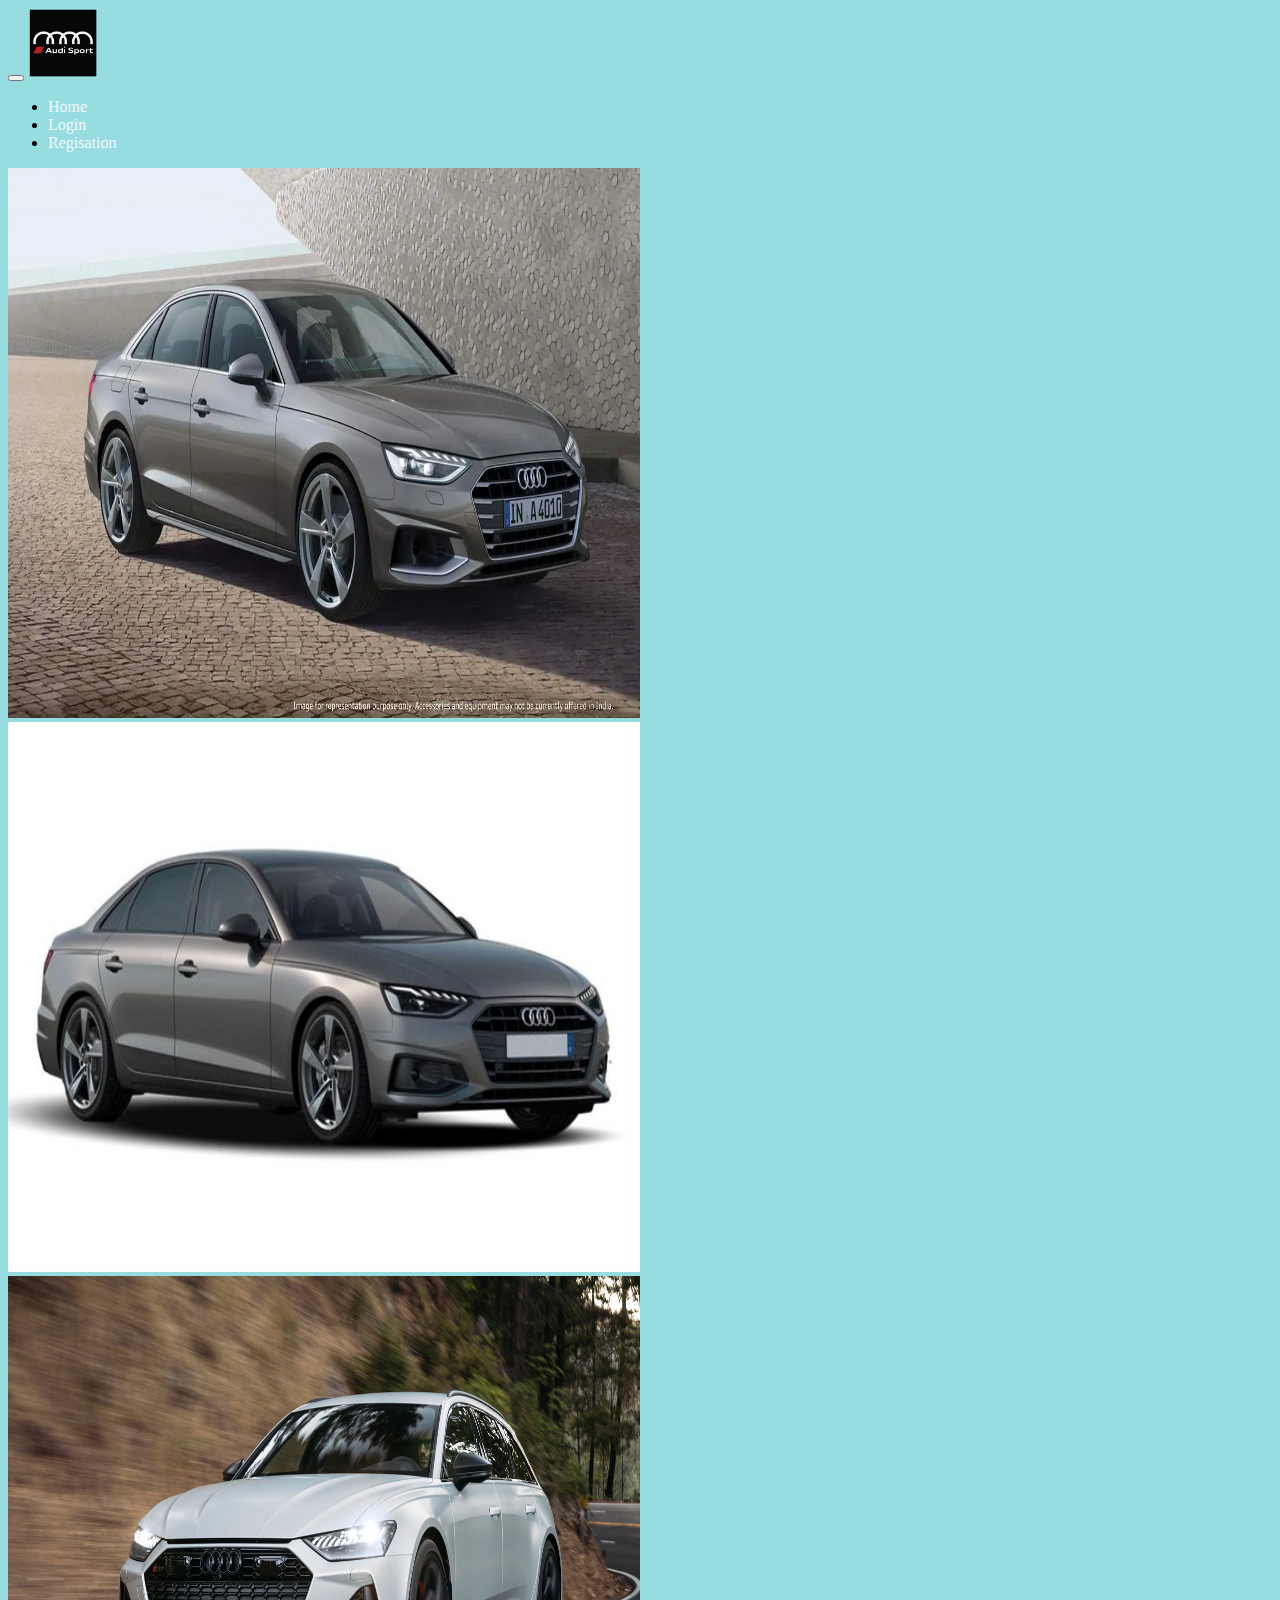
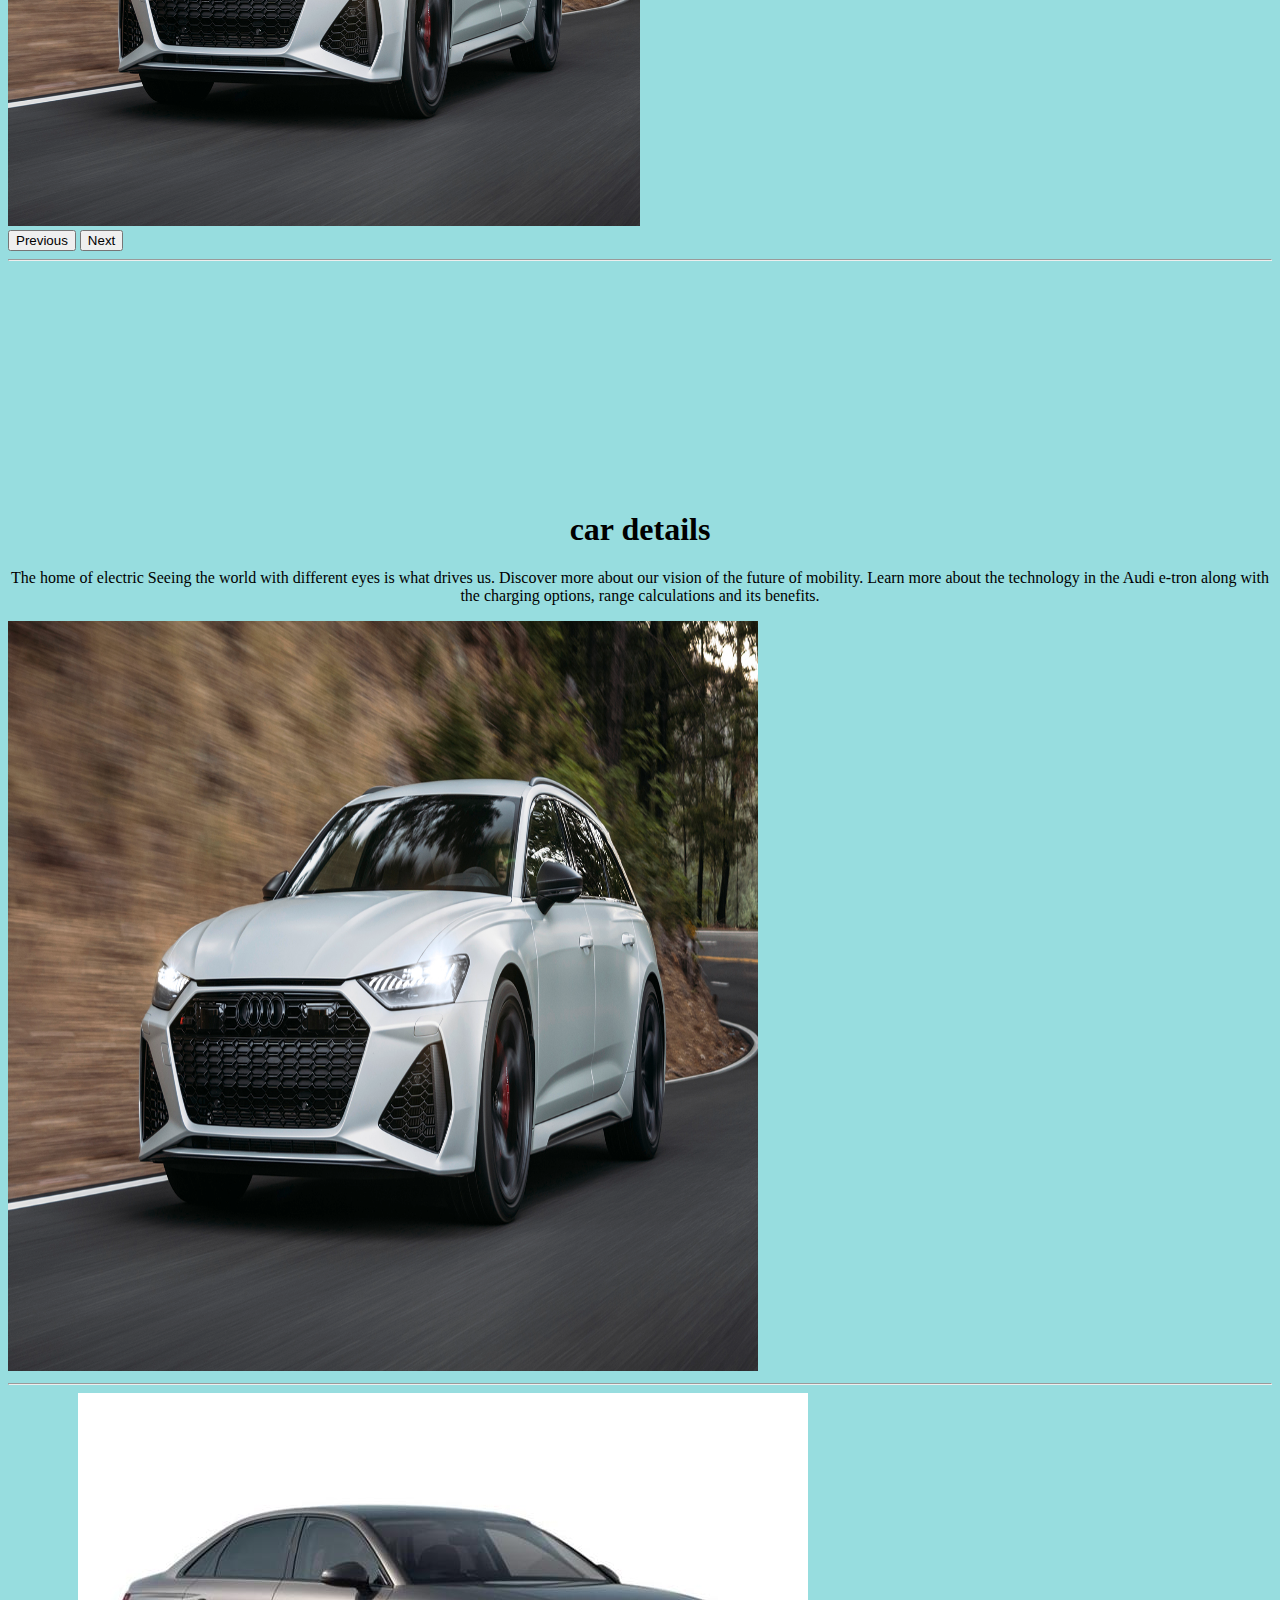
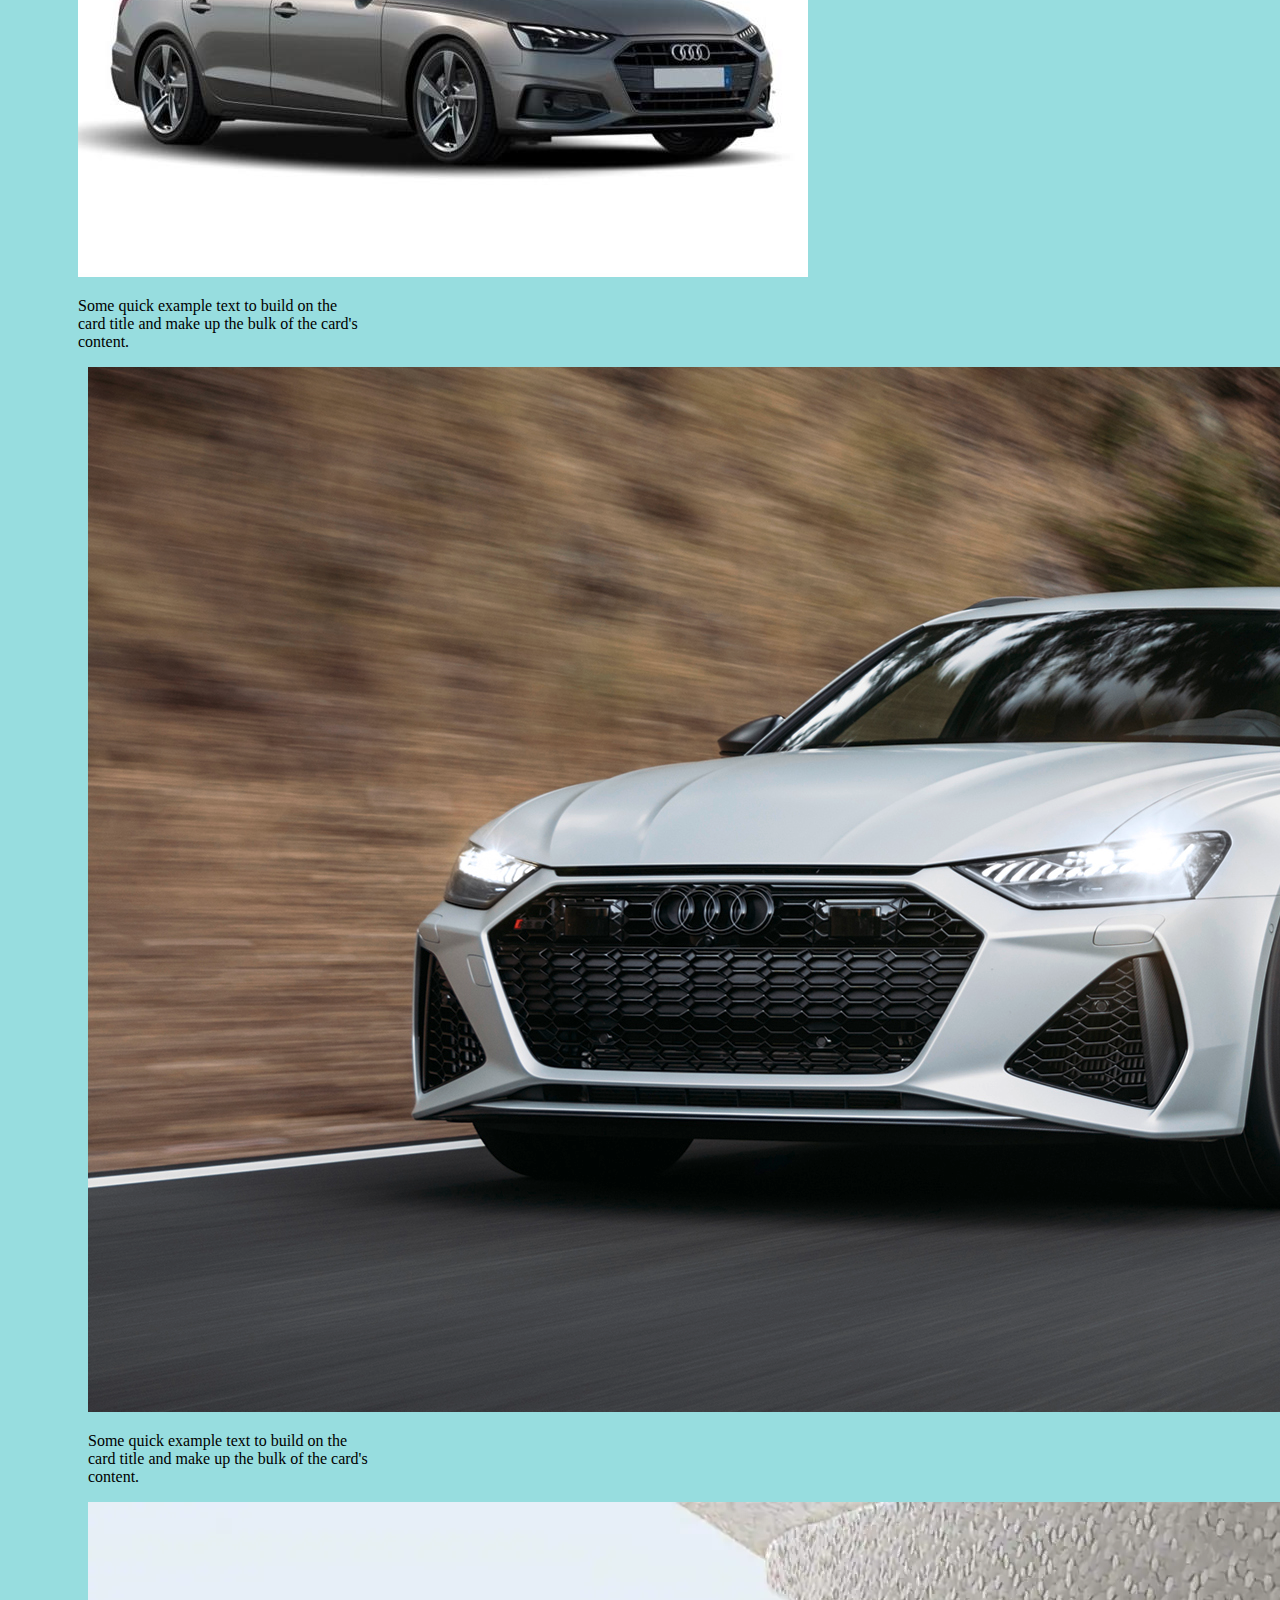
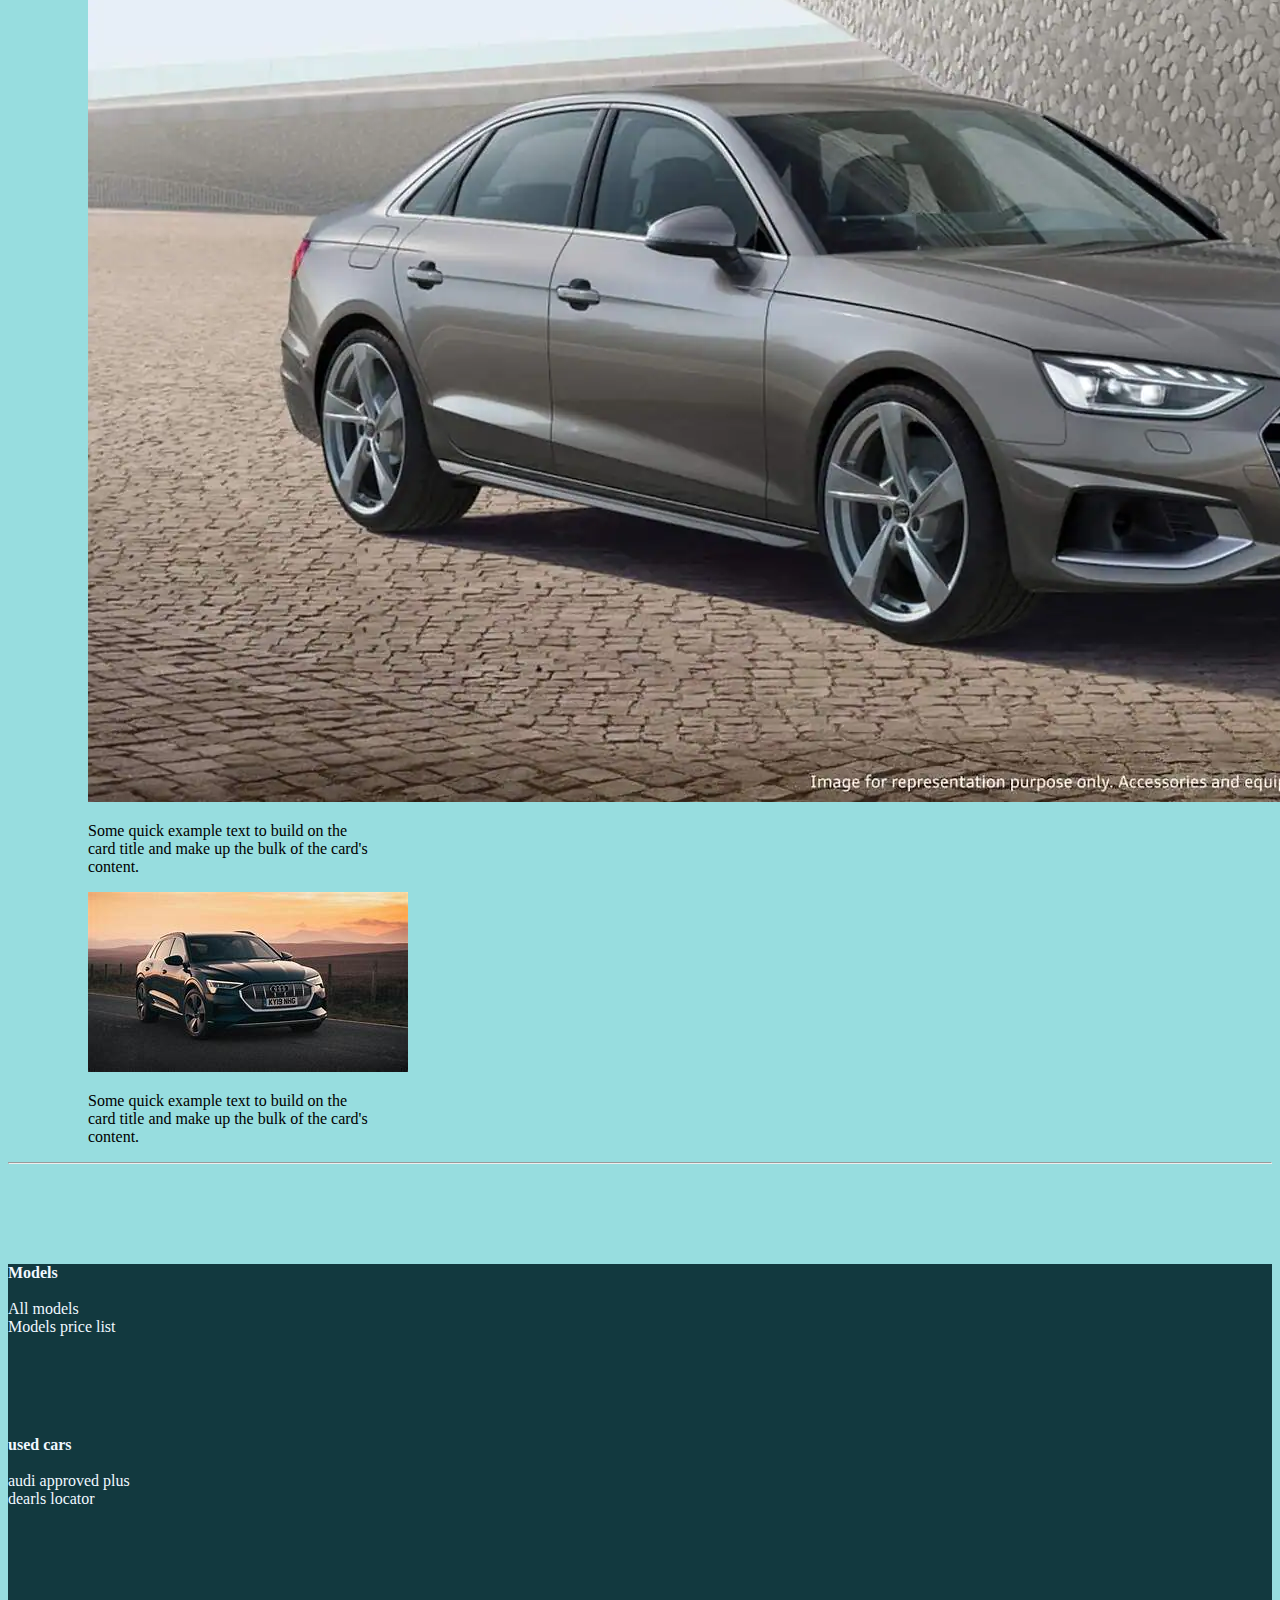
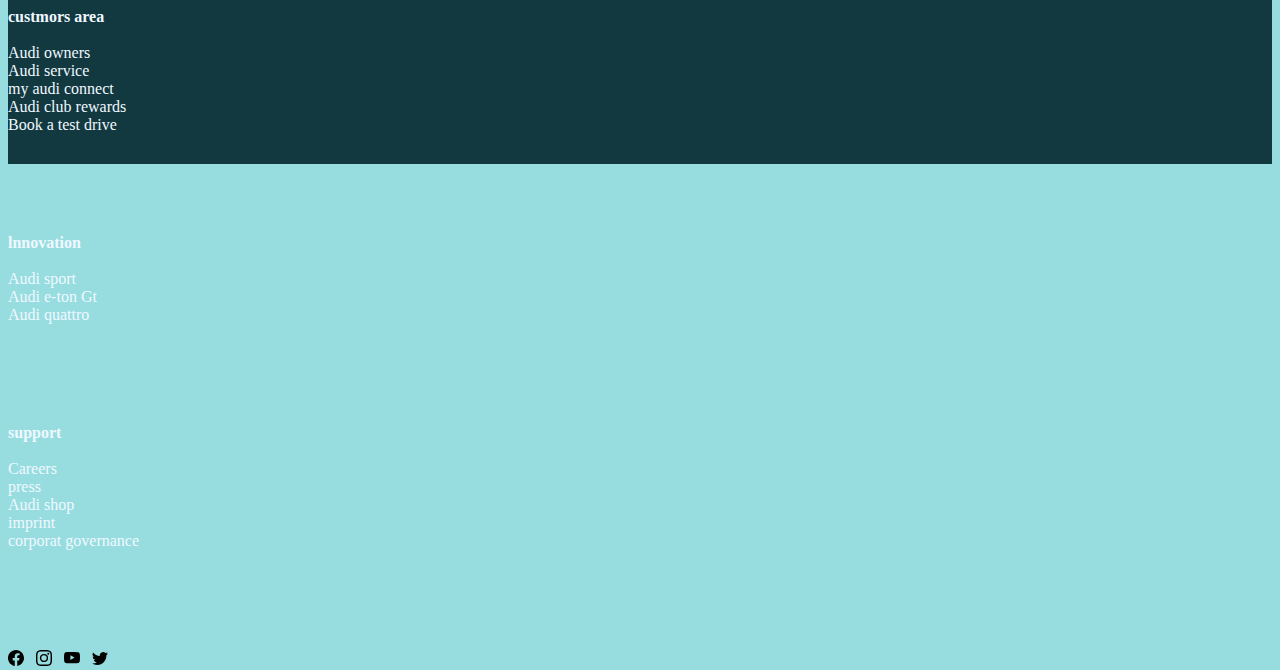
<file: index.html>
<!DOCTYPE html>
<html lang="en">

<head>
    <meta charset="UTF-8">
    <meta name="viewport" content="width=device-width, initial-scale=1.0">
    <title>first wibsite</title>
</head>
<link href="https://cdn.jsdelivr.net/npm/bootstrap@5.0.2/dist/css/bootstrap.min.css" rel="stylesheet"
    integrity="sha384-EVSTQN3/azprG1Anm3QDgpJLIm9Nao0Yz1ztcQTwFspd3yD65VohhpuuCOmLASjC" crossorigin="anonymous">
<script src="https://cdn.jsdelivr.net/npm/@popperjs/core@2.9.2/dist/umd/popper.min.js"
    integrity="sha384-IQsoLXl5PILFhosVNubq5LC7Qb9DXgDA9i+tQ8Zj3iwWAwPtgFTxbJ8NT4GN1R8p"
    crossorigin="anonymous"></script>
<script src="https://cdn.jsdelivr.net/npm/bootstrap@5.0.2/dist/js/bootstrap.min.js"
    integrity="sha384-cVKIPhGWiC2Al4u+LWgxfKTRIcfu0JTxR+EQDz/bgldoEyl4H0zUF0QKbrJ0EcQF"
    crossorigin="anonymous"></script>
<link rel="stylesheet" href="style.css">

<body>
    <nav class="navbar navbar-expand-lg navbar-light bg-light">
        <div class="container-fluid" style="background-color: rgb(151, 221, 223);">
            <button class="navbar-toggler" type="button" data-bs-toggle="collapse" data-bs-target="#navbarTogglerDemo03"
                aria-controls="navbarTogglerDemo03" aria-expanded="false" aria-label="Toggle navigation">
                <span class="navbar-toggler-icon"></span>
            </button>
            <a class="navbar-brand" href="index.html"><img src="37-White-1000x1000.png" height="70px" alt=""></a>
            <div class="collapse navbar-collapse" id="navbarTogglerDemo03">
                <ul class="navbar-nav me-auto mb-2 mb-lg-0">
                    <li class="nav-item">
                        <a class="nav-link active" aria-current="page" href="index.html">Home</a>
                    </li>
                    <li class="nav-item">
                        <a class="nav-link" href="login.html">Login</a>
                    </li>
                    <li class="nav-item">
                        <a class="nav-link" href="regisation.html">Regisation</a>
                    </li>
                </ul>

            </div>
        </div>
    </nav>
    <div id="carouselExampleControls" class="carousel slide" data-bs-ride="carousel">
        <div class="carousel-inner">
            <div class="carousel-item active">
                <img src="Media_A4_1920x1080_1663834956470_1663834966249_1663834966249.webp" height="550px" width="50%"
                    class="d-block w-100" alt="...">
            </div>
            <div class="carousel-item">
                <img src="Audi-A4-190120211207.jpg" height="550px" width="50%" class="d-block w-100" alt="...">
            </div>
            <div class="carousel-item">
                <img src="AudiRS6Avant performance_Dewsilver_matt071.jpg" height="550px" width="50%"
                    class="d-block w-100" alt="...">
            </div>
        </div>
        <button class="carousel-control-prev" type="button" data-bs-target="#carouselExampleControls"
            data-bs-slide="prev">
            <span class="carousel-control-prev-icon" aria-hidden="true"></span>
            <span class="visually-hidden">Previous</span>
        </button>
        <button class="carousel-control-next" type="button" data-bs-target="#carouselExampleControls"
            data-bs-slide="next">
            <span class="carousel-control-next-icon" aria-hidden="true"></span>
            <span class="visually-hidden">Next</span>
        </button>
    </div>
    <hr>
    <div class="row">
        <div class="col-md-6 about">
            <h1>car details</h1>
            <p>The home of electric
                Seeing the world with different eyes is what drives us. Discover more about our vision of the future of
                mobility. Learn more about the technology in the Audi e-tron along with the charging options, range
                calculations and its benefits.</p>

        </div>
        <div class="col-md-6">
            <img src="AudiRS6Avant performance_Dewsilver_matt071.jpg" height="750px" width="750px" alt="">

        </div>

    </div>
    <hr>
    <div class="row audiimg">
        <div class="card cart1" style="width: 18rem;">
            <img src="Audi-A4-190120211207.jpg" class="card-img-top" alt="...">
            <div class="card-body">
                <p class="card-text">Some quick example text to build on the card title and make up the bulk of the
                    card's content.</p>
            </div>
        </div>
        <div class="card cart2" style="width: 18rem;">
            <img src="AudiRS6Avant performance_Dewsilver_matt071.jpg" class="card-img-top" alt="...">
            <div class="card-body">
                <p class="card-text">Some quick example text to build on the card title and make up the bulk of the
                    card's content.</p>
            </div>
        </div>
        <div class="card cart3" style="width: 18rem;">
            <img src="Media_A4_1920x1080_1663834956470_1663834966249_1663834966249.webp" class="card-img-top" alt="...">
            <div class="card-body">
                <p class="card-text">Some quick example text to build on the card title and make up the bulk of the
                    card's content.</p>
            </div>
        </div>
        <div class="card cart4" style="width: 18rem;">
            <img src="audi 555555.jpeg" class="card-img-top" alt="...">
            <div class="card-body">
                <p class="card-text">Some quick example text to build on the card title and make up the bulk of the
                    card's content.</p>
            </div>

        </div>
        <hr>
        <div class="contener-fluid footer">
            <div class="row">
                <div class="col-md-1">

                </div>
                <div class="col-md-2 mm">
                    <a href="#"><b>Models</b></a><br><br>
                    <a href="#">All models</a><br>
                    <a href="#">Models price list</a><br>

                </div>
                <div class="col-md-2 mm">
                    <a href="#"><b>used cars</b></a><br><br>
                    <a href="#">audi approved plus </a><br>
                    <a href="#">dearls locator</a><br>

                </div>
                <div class="col-md-2 mm">

                    <a href="#"><b>custmors area</b></a><br><br>
                    <a href="#">Audi owners</a><br>
                    <a href="#">Audi service</a><br>
                    <a href="#">my audi connect</a><br>
                    <a href="#">Audi club rewards</a><br>
                    <a href="#">Book a test drive </a><br>



                </div>
                <div class="col-md-2 mm">
                    <a href="#"><b>lnnovation</b></a><br><br>
                    <a href="#">Audi sport</a><br>
                    <a href="#">Audi e-ton Gt</a><br>
                    <a href="#">Audi quattro</a>

                </div>
                <div class="col-md-2 mm">
                    <a href="#"><b>support</b></a><br><br>
                    <a href="#">Careers</a><br>
                    <a href="#">press</a><br>
                    <a href="#">Audi shop</a><br>
                    <a href="#">imprint</a><br>
                    <a href="#">corporat governance</a><br>

                </div>
                <div class="col-md-1">

                </div>
            </div>
            <div class="row">
                <div class="col-md-10">

                </div>
                <div class="col-md-2 mm">
                    <img class="i1" src="facebook.svg" alt="">
                    <img class="i2" src="instagram (2).svg" alt="">
                    <img class="i3" src="youtube (1).svg" alt="">
                    <img class="i4" src="twitter.svg" alt="">

                </div>
            </div>

        </div>

    </div>
    </div>

</body>

</html>
</file>
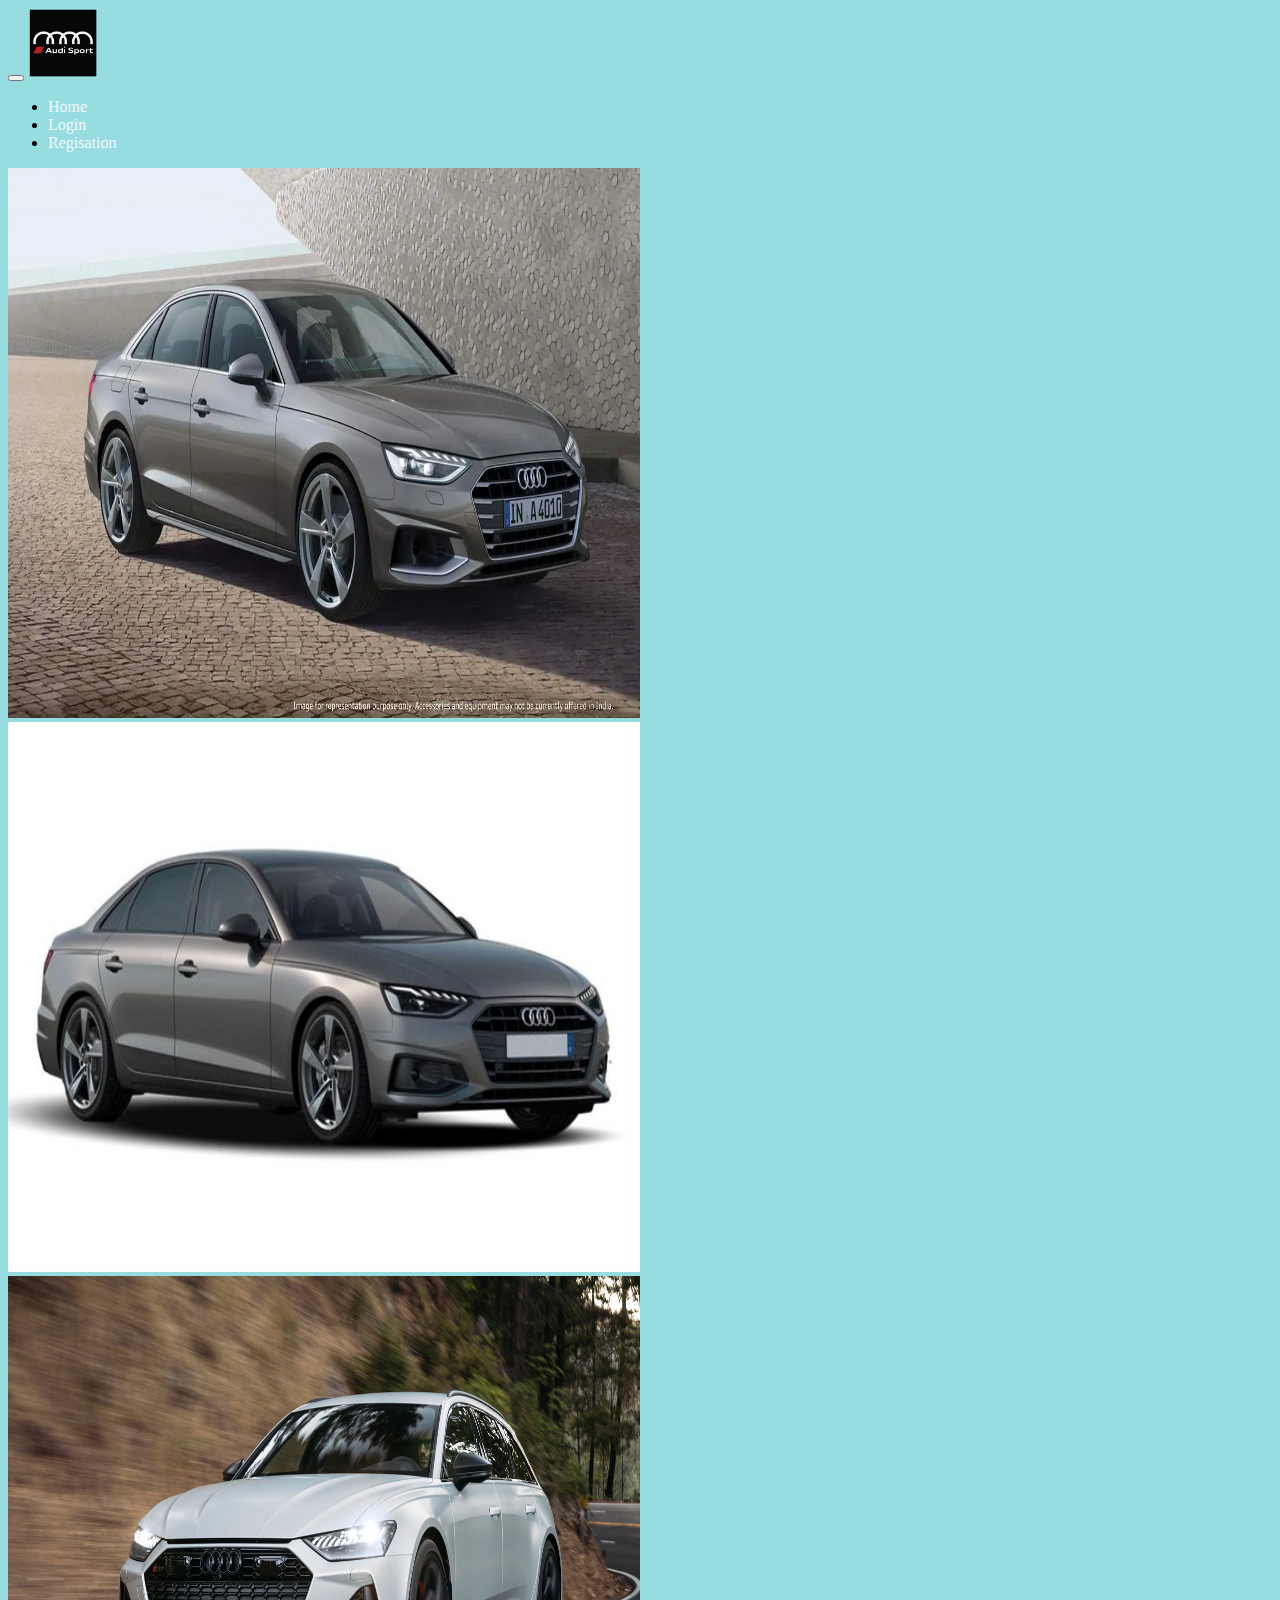
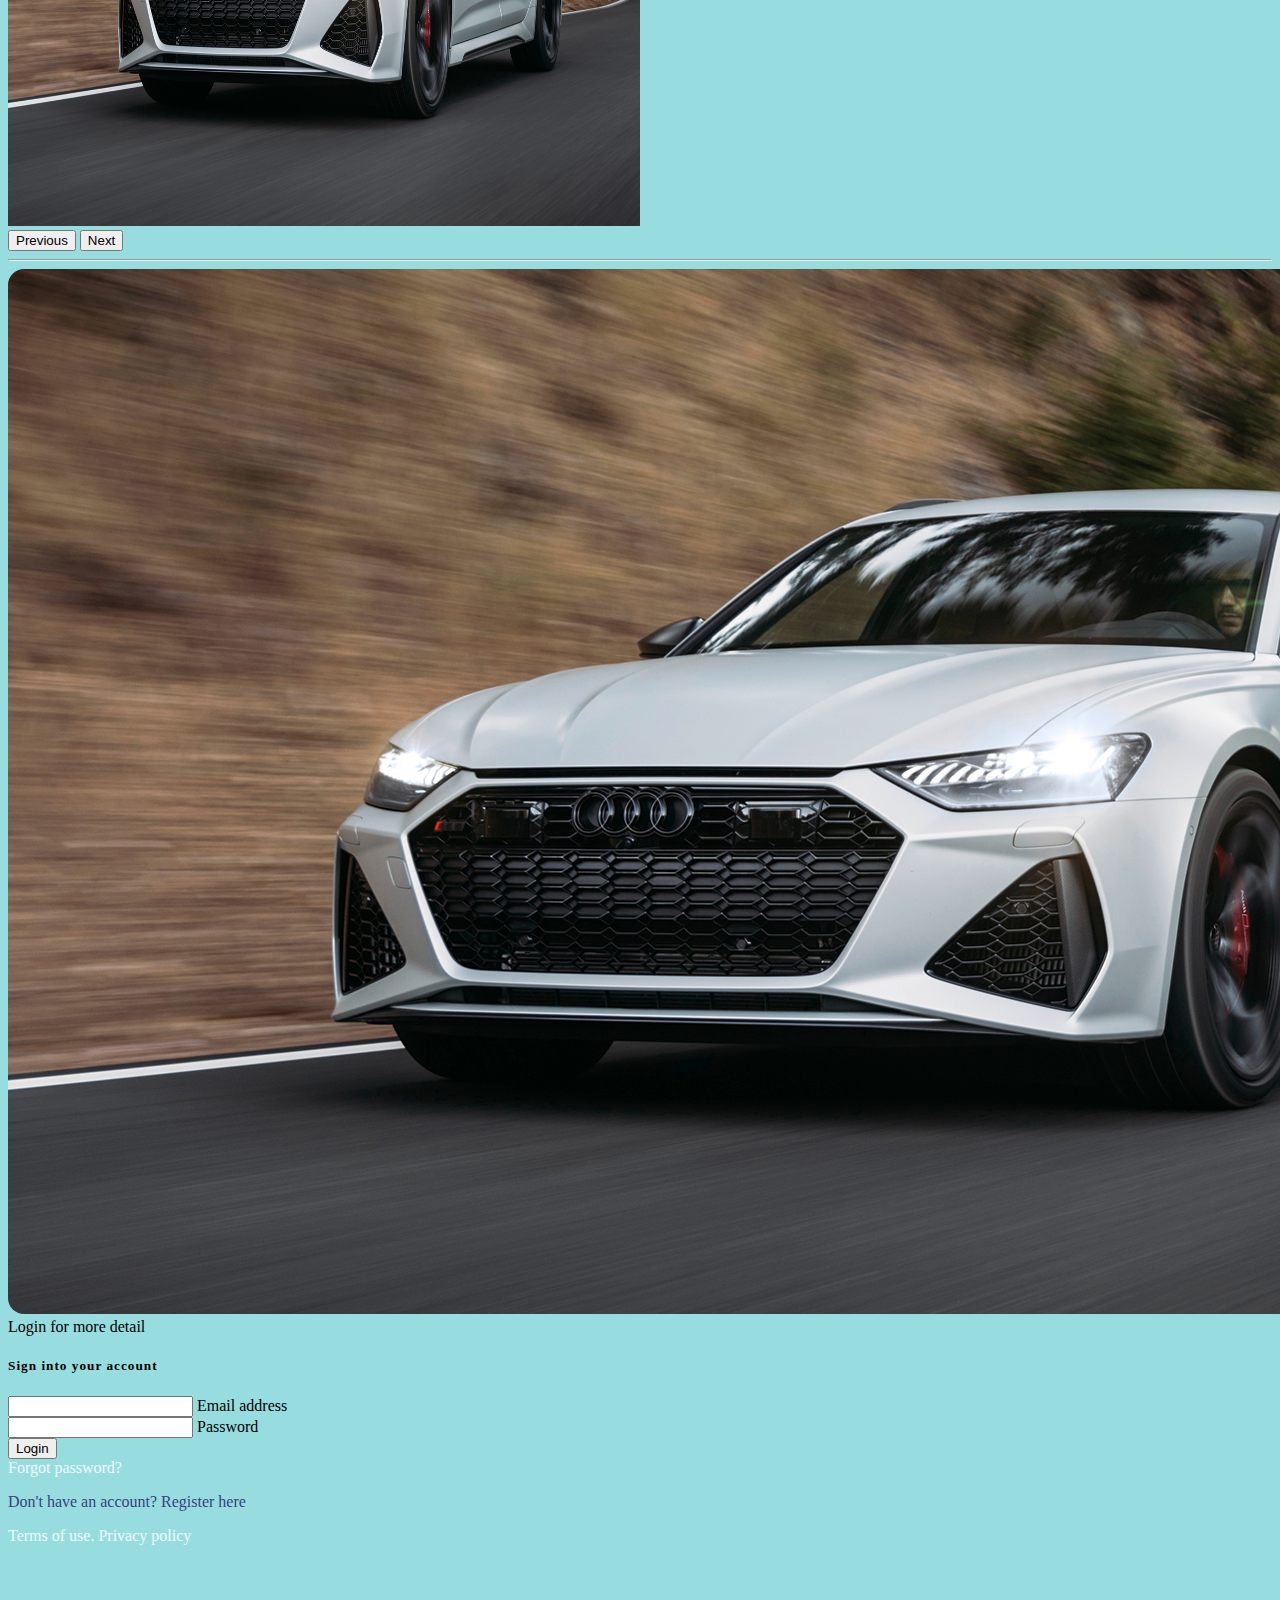
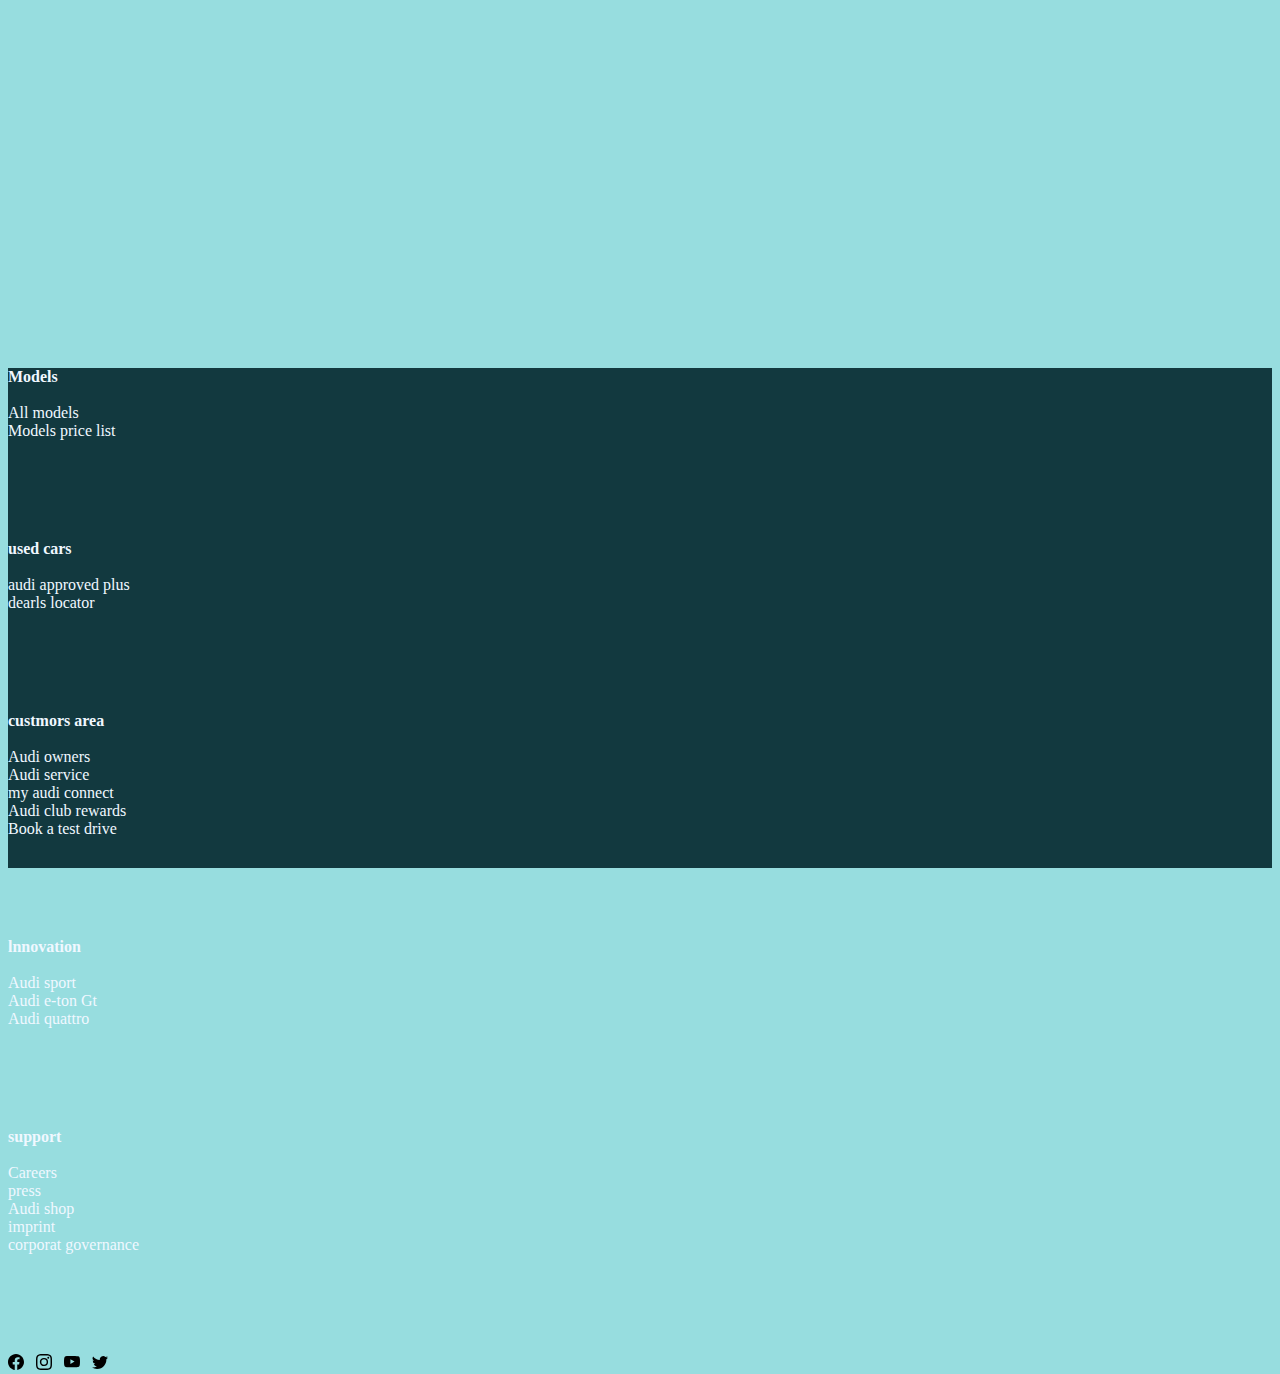
<file: login.html>
<!DOCTYPE html>
<html lang="en">

<head>
    <meta charset="UTF-8">
    <meta name="viewport" content="width=device-width, initial-scale=1.0">
    <title>first wibsite</title>
    <link href="https://cdn.jsdelivr.net/npm/bootstrap@5.0.2/dist/css/bootstrap.min.css" rel="stylesheet"
    integrity="sha384-EVSTQN3/azprG1Anm3QDgpJLIm9Nao0Yz1ztcQTwFspd3yD65VohhpuuCOmLASjC" crossorigin="anonymous">
<script src="https://cdn.jsdelivr.net/npm/@popperjs/core@2.9.2/dist/umd/popper.min.js"
    integrity="sha384-IQsoLXl5PILFhosVNubq5LC7Qb9DXgDA9i+tQ8Zj3iwWAwPtgFTxbJ8NT4GN1R8p"
    crossorigin="anonymous"></script>
<script src="https://cdn.jsdelivr.net/npm/bootstrap@5.0.2/dist/js/bootstrap.min.js"
    integrity="sha384-cVKIPhGWiC2Al4u+LWgxfKTRIcfu0JTxR+EQDz/bgldoEyl4H0zUF0QKbrJ0EcQF"
    crossorigin="anonymous"></script>
<link rel="stylesheet" href="style.css">
<script src="stlye.js"></script>
</head>


<body>
    <nav class="navbar navbar-expand-lg navbar-light bg-light">
        <div class="container-fluid" style="background-color: rgb(151, 221, 223);">
            <button class="navbar-toggler" type="button" data-bs-toggle="collapse" data-bs-target="#navbarTogglerDemo03"
                aria-controls="navbarTogglerDemo03" aria-expanded="false" aria-label="Toggle navigation">
                <span class="navbar-toggler-icon"></span>
            </button>
            <a class="navbar-brand" href="index.html"><img src="37-White-1000x1000.png" height="70px" alt=""></a>
            <div class="collapse navbar-collapse" id="navbarTogglerDemo03">
                <ul class="navbar-nav me-auto mb-2 mb-lg-0">
                    <li class="nav-item">
                        <a class="nav-link active" aria-current="page" href="index.html">Home</a>
                    </li>
                    <li class="nav-item">
                        <a class="nav-link" href="login.html">Login</a>
                    </li>
                    <li class="nav-item">
                        <a class="nav-link" href="regisation.html">Regisation</a>
                    </li>
                </ul>

            </div>
        </div>
    </nav>
    <div id="carouselExampleControls" class="carousel slide" data-bs-ride="carousel">
        <div class="carousel-inner">
            <div class="carousel-item active">
                <img src="Media_A4_1920x1080_1663834956470_1663834966249_1663834966249.webp" height="550px" width="50%"
                    class="d-block w-100" alt="...">
            </div>
            <div class="carousel-item">
                <img src="Audi-A4-190120211207.jpg" height="550px" width="50%" class="d-block w-100" alt="...">
            </div>
            <div class="carousel-item">
                <img src="AudiRS6Avant performance_Dewsilver_matt071.jpg" height="550px" width="50%"
                    class="d-block w-100" alt="...">
            </div>
        </div>
        <button class="carousel-control-prev" type="button" data-bs-target="#carouselExampleControls"
            data-bs-slide="prev">
            <span class="carousel-control-prev-icon" aria-hidden="true"></span>
            <span class="visually-hidden">Previous</span>
        </button>
        <button class="carousel-control-next" type="button" data-bs-target="#carouselExampleControls"
            data-bs-slide="next">
            <span class="carousel-control-next-icon" aria-hidden="true"></span>
            <span class="visually-hidden">Next</span>
        </button>
    </div>
    <hr>
    <section class="vh-100" style="background-color:rgb(151,221,223);">
        <div class="container py-5 h-100">
            <div class="row d-flex justify-content-center align-items-center h-100">
                <div class="col col-xl-10">
                    <div class="card" style="border-radius: 1rem;">
                        <div class="row g-0">
                            <div class="col-md-6 col-lg-5 d-none d-md-block">
                                <img src="AudiRS6Avant performance_Dewsilver_matt071.jpg" alt="login form"
                                    class="img-fluid" style="border-radius: 1rem 0 0 1rem;" />
                            </div>
                            <div class="col-md-6 col-lg-7 d-flex align-items-center">
                                <div class="card-body p-4 p-lg-5 text-black">

                                    <form>

                                        <div class="d-flex align-items-center mb-3 pb-1">
                                            <i class="fas fa-cubes fa-2x me-3" style="color: #4fc3e2;"></i>
                                            <span class="h1 fw-bold mb-0">Login for more detail</span>
                                        </div>

                                        <h5 class="fw-normal mb-3 pb-3" style="letter-spacing: 1px;">Sign into your
                                            account</h5>

                                        <div class="form-outline mb-4">
                                            <input type="email" id="form2Example17"
                                                class="form-control form-control-lg" />
                                            <label class="form-label" for="form2Example17">Email address</label>
                                        </div>

                                        <div class="form-outline mb-4">
                                            <input type="password" id="form2Example27"
                                                class="form-control form-control-lg" />
                                            <label class="form-label" for="form2Example27">Password</label>
                                        </div>

                                        <div class="pt-1 mb-4">
                                            <button onclick="checklogin()" id="value" class="btn btn-dark btn-lg btn-block" type="button">Login</button>
                                        </div>

                                        <a class="small text-muted" href="#!">Forgot password?</a>
                                        <p class="mb-5 pb-lg-2" style="color: #393f81;">Don't have an account? <a
                                                href="#!" style="color: #393f81;">Register here</a></p>
                                        <a href="#!" class="small text-muted">Terms of use.</a>
                                        <a href="#!" class="small text-muted">Privacy policy</a>
                                    </form>

                                </div>
                            </div>
                        </div>
                    </div>
                </div>
            </div>
        </div>
    </section>
    <div class="contener-fluid footer">
        <div class="row">
            <div class="col-md-1">

            </div>
            <div class="col-md-2 mm">
                <a href="#"><b>Models</b></a><br><br>
                <a href="#">All models</a><br>
                <a href="#">Models price list</a><br>

            </div>
            <div class="col-md-2 mm">
                <a href="#"><b>used cars</b></a><br><br>
                <a href="#">audi approved plus </a><br>
                <a href="#">dearls locator</a><br>

            </div>
            <div class="col-md-2 mm">

                <a href="#"><b>custmors area</b></a><br><br>
                <a href="#">Audi owners</a><br>
                <a href="#">Audi service</a><br>
                <a href="#">my audi connect</a><br>
                <a href="#">Audi club rewards</a><br>
                <a href="#">Book a test drive </a><br>



            </div>
            <div class="col-md-2 mm">
                <a href="#"><b>lnnovation</b></a><br><br>
                <a href="#">Audi sport</a><br>
                <a href="#">Audi e-ton Gt</a><br>
                <a href="#">Audi quattro</a>

            </div>
            <div class="col-md-2 mm">
                <a href="#"><b>support</b></a><br><br>
                <a href="#">Careers</a><br>
                <a href="#">press</a><br>
                <a href="#">Audi shop</a><br>
                <a href="#">imprint</a><br>
                <a href="#">corporat governance</a><br>

            </div>
            <div class="col-md-1">

            </div>
        </div>
        <div class="row">
            <div class="col-md-10">

            </div>
            <div class="col-md-2 mm">
                <img class="i1" src="facebook.svg" alt="">
                <img class="i2" src="instagram (2).svg" alt="">
                <img class="i3" src="youtube (1).svg" alt="">
                <img class="i4" src="twitter.svg" alt="">

            </div>
        </div>

    </div>

    </div>
    </div>

</body>

</html>
</file>
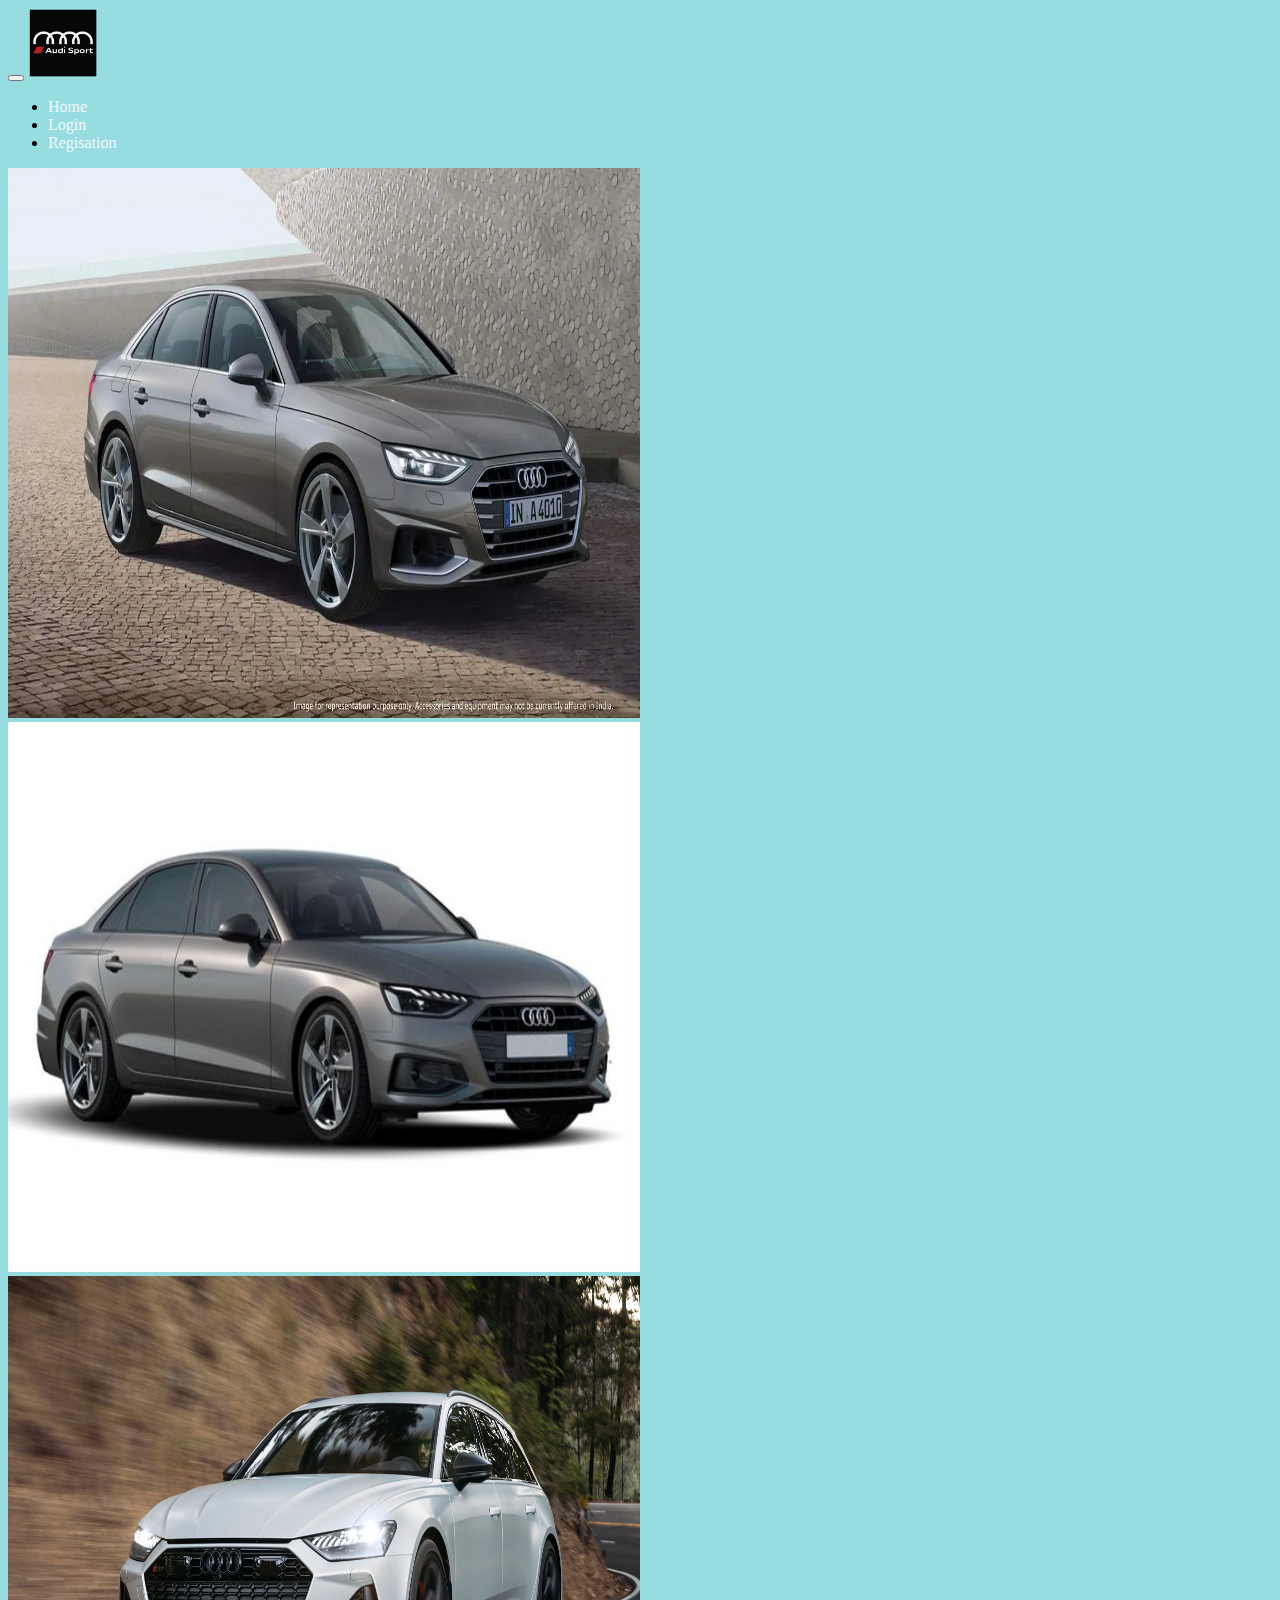
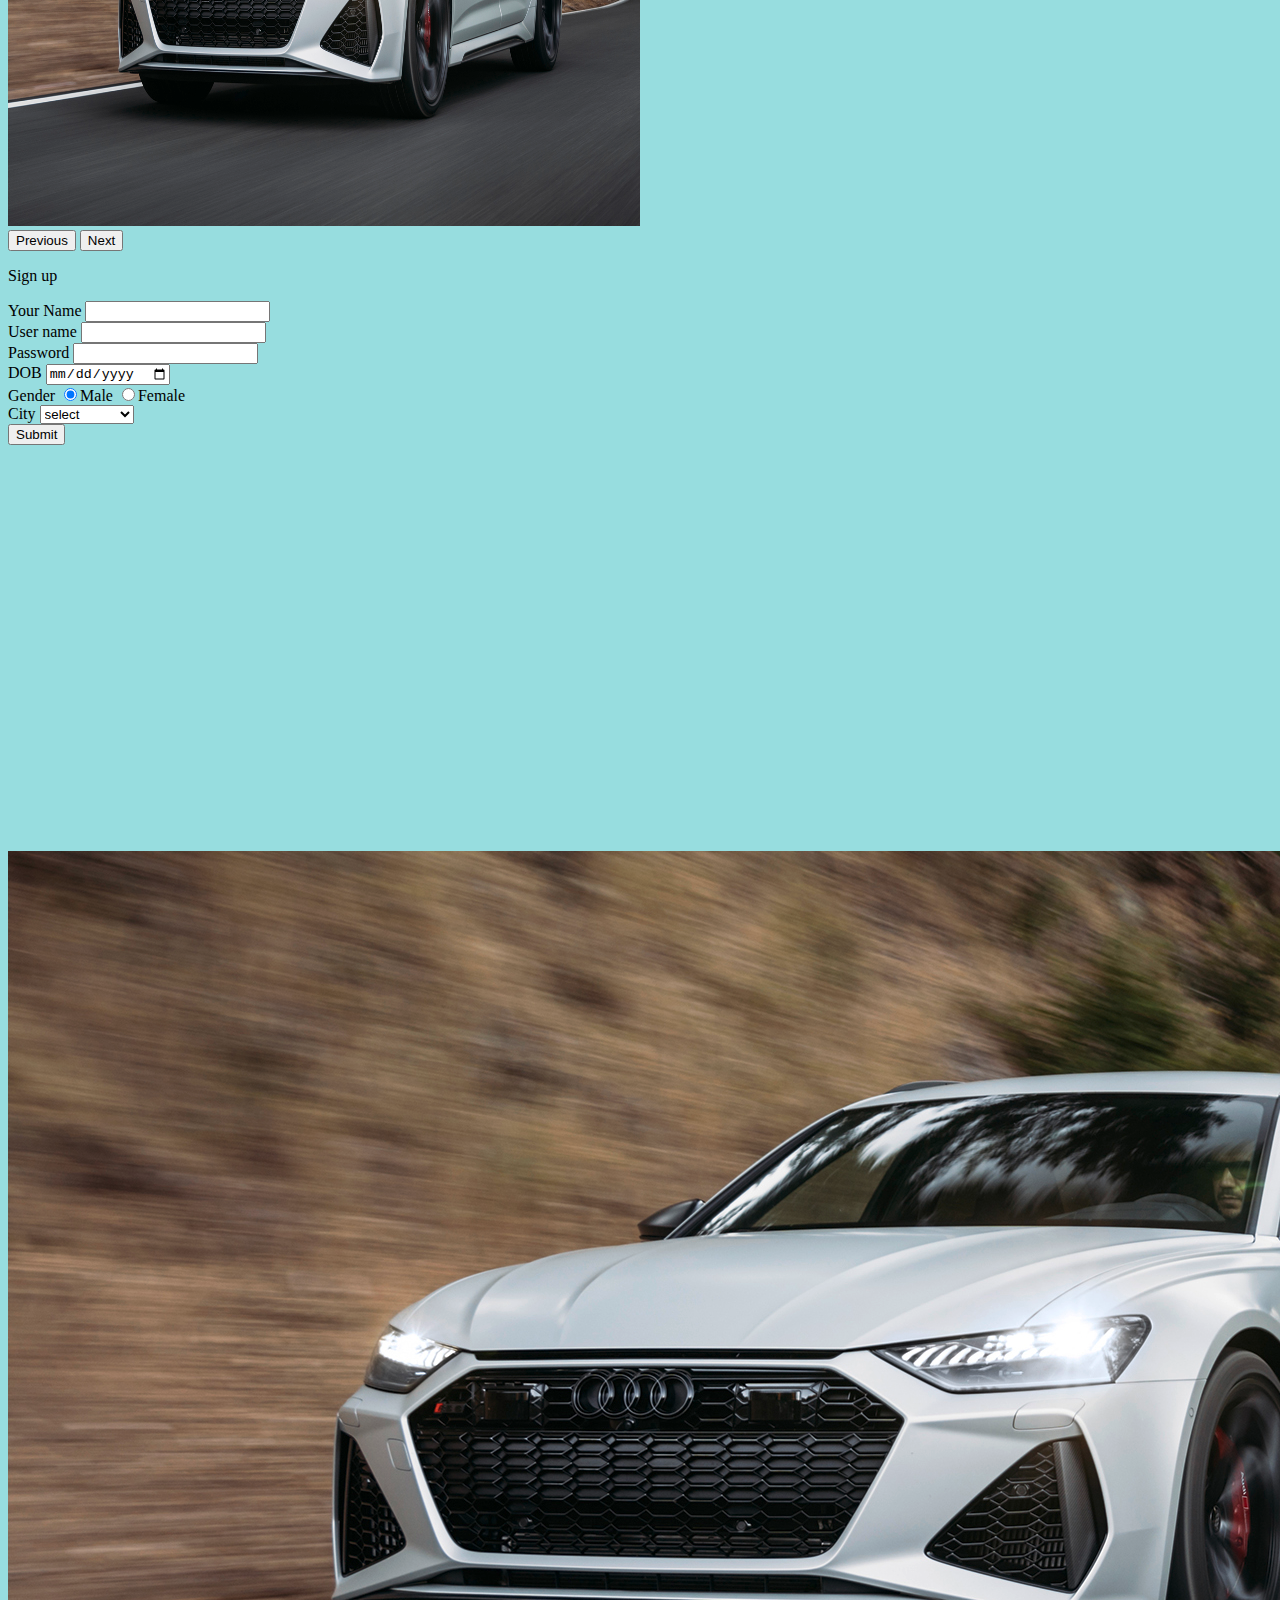
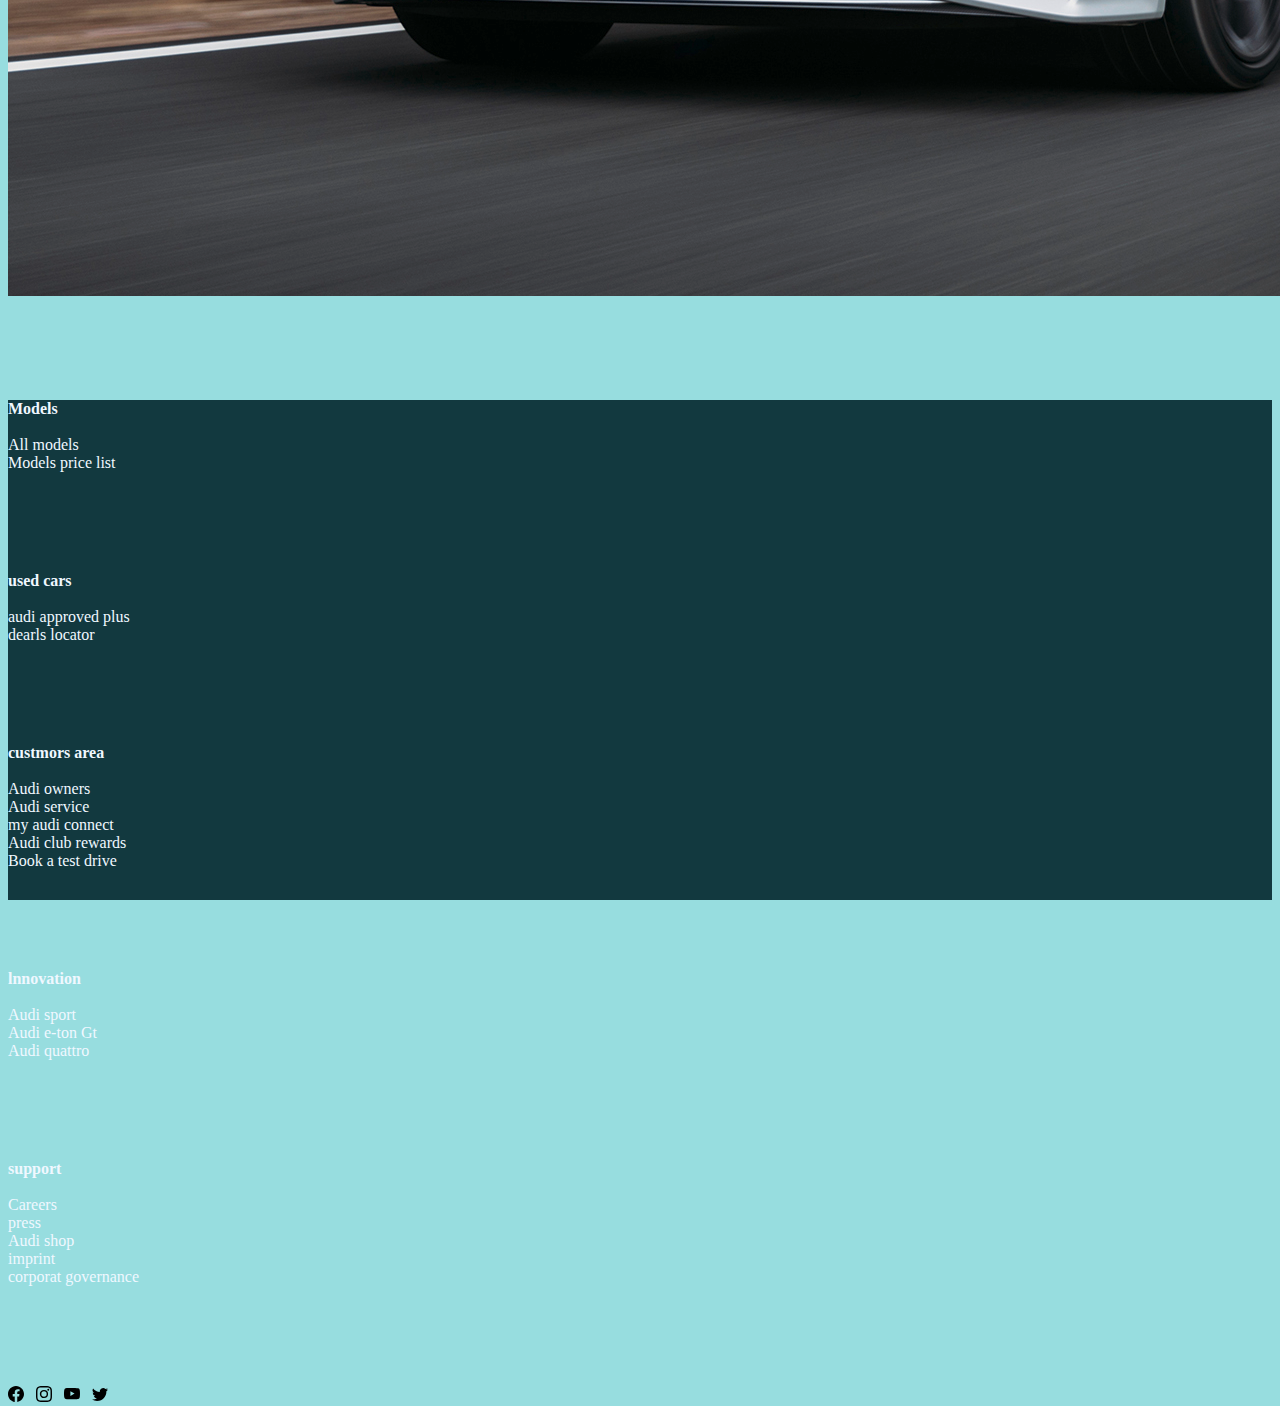
<file: regisation.html>
<!DOCTYPE html>
<html lang="en">

<head>
    <meta charset="UTF-8">
    <meta name="viewport" content="width=device-width, initial-scale=1.0">
    <title>first wibsite</title>
    <link href="https://cdn.jsdelivr.net/npm/bootstrap@5.0.2/dist/css/bootstrap.min.css" rel="stylesheet"
    integrity="sha384-EVSTQN3/azprG1Anm3QDgpJLIm9Nao0Yz1ztcQTwFspd3yD65VohhpuuCOmLASjC" crossorigin="anonymous">
<script src="https://cdn.jsdelivr.net/npm/@popperjs/core@2.9.2/dist/umd/popper.min.js"
    integrity="sha384-IQsoLXl5PILFhosVNubq5LC7Qb9DXgDA9i+tQ8Zj3iwWAwPtgFTxbJ8NT4GN1R8p"
    crossorigin="anonymous"></script>
<script src="https://cdn.jsdelivr.net/npm/bootstrap@5.0.2/dist/js/bootstrap.min.js"
    integrity="sha384-cVKIPhGWiC2Al4u+LWgxfKTRIcfu0JTxR+EQDz/bgldoEyl4H0zUF0QKbrJ0EcQF"
    crossorigin="anonymous"></script>
<link rel="stylesheet" href="style.css">
<script src="stlye.js"></script>

</head>

<body>
    <nav class="navbar navbar-expand-lg navbar-light bg-light">
        <div class="container-fluid" style="background-color: rgb(151, 221, 223);">
            <button class="navbar-toggler" type="button" data-bs-toggle="collapse" data-bs-target="#navbarTogglerDemo03"
                aria-controls="navbarTogglerDemo03" aria-expanded="false" aria-label="Toggle navigation">
                <span class="navbar-toggler-icon"></span>
            </button>
            <a class="navbar-brand" href="index.html"><img src="37-White-1000x1000.png" height="70px" alt=""></a>
            <div class="collapse navbar-collapse" id="navbarTogglerDemo03">
                <ul class="navbar-nav me-auto mb-2 mb-lg-0">
                    <li class="nav-item">
                        <a class="nav-link active" aria-current="page" href="index.html">Home</a>
                    </li>
                    <li class="nav-item">
                        <a class="nav-link" href="login.html">Login</a>
                    </li>
                    <li class="nav-item">
                        <a class="nav-link" href="regisation.html">Regisation</a>
                    </li>
                </ul>

            </div>
        </div>
    </nav>
    <div id="carouselExampleControls" class="carousel slide" data-bs-ride="carousel">
        <div class="carousel-inner">
            <div class="carousel-item active">
                <img src="Media_A4_1920x1080_1663834956470_1663834966249_1663834966249.webp" height="550px" width="50%"
                    class="d-block w-100" alt="...">
            </div>
            <div class="carousel-item">
                <img src="Audi-A4-190120211207.jpg" height="550px" width="50%" class="d-block w-100" alt="...">
            </div>
            <div class="carousel-item">
                <img src="AudiRS6Avant performance_Dewsilver_matt071.jpg" height="550px" width="50%"
                    class="d-block w-100" alt="...">
            </div>
        </div>
        <button class="carousel-control-prev" type="button" data-bs-target="#carouselExampleControls"
            data-bs-slide="prev">
            <span class="carousel-control-prev-icon" aria-hidden="true"></span>
            <span class="visually-hidden">Previous</span>
        </button>
        <button class="carousel-control-next" type="button" data-bs-target="#carouselExampleControls"
            data-bs-slide="next">
            <span class="carousel-control-next-icon" aria-hidden="true"></span>
            <span class="visually-hidden">Next</span>
        </button>
    </div>
    <div class="mail">
    <section class="vh-100 bb" style="background-color:rgb (151,224,221);">
        <div class="container h-100">
            <div class="row d-flex justify-content-center align-items-center h-100">
                <div class="col-lg-12 col-xl-11">
                    <div class="card text-black" style="border-radius: 25px;">
                        <div class="card-body p-md-5">
                            <div class="row justify-content-center">
                                <div class="col-md-10 col-lg-6 col-xl-5 order-2 order-lg-1">

                                    <p class="text-center h1 fw-bold mb-5 mx-1 mx-md-4 mt-4">Sign up</p>

                                    <form class="mx-1 mx-md-4">

                                        <div class="d-flex flex-row align-items-center mb-4">
                                            <i class="fas fa-user fa-lg me-3 fa-fw"></i>
                                            <div class="form-outline flex-fill mb-0">
                                                <label class="form-label" for="form3Example1c">Your Name</label>
                                                <input type="text" id="yourname" class="form-control" />

                                            </div>
                                        </div>
                                        <span id="yournameError"></span>

                                        <div class="d-flex flex-row align-items-center mb-4">
                                            <i class="fas fa-envelope fa-lg me-3 fa-fw"></i>
                                            <div class="form-outline flex-fill mb-0">
                                                <label class="form-label" for="form3Example3c">User name</label>
                                                <input type="text" id="username" class="form-control" />

                                            </div>
                                        </div>
                                        <span id="usernameError"></span>
                                        
                                        <div class="d-flex flex-row align-items-center mb-4">
                                            <i class="fas fa-lock fa-lg me-3 fa-fw"></i>
                                            <div class="form-outline flex-fill mb-0">
                                                <label class="form-label" for="form3Example4c">Password</label>
                                                <input type="password" id="password" class="form-control" />

                                            </div>
                                        </div>
                                        <span id="passwordError"></span>

                                        <div class="d-flex flex-row align-items-center mb-4">
                                            <i class="fas fa-key fa-lg me-3 fa-fw"></i>
                                            <div class="form-outline flex-fill mb-0">
                                                <label class="form-label" for="form3Example4cd">DOB</label>
                                                <input type="date" id="DOB" class="form-control" />

                                            </div>
                                        </div>
                                        <span id="DOBError"></span>

                                        <div class="d-flex flex-row align-items-center mb-4">
                                            <i class="fas fa-lock fa-lg me-3 fa-fw"></i>
                                            <div class="form-outline flex-fill mb-0">
                                                <label class="form-label" for="form3Example4c">Gender</label>
                                                <input type="radio" name="gender" checked value="male"
                                                    id="male" />Male
                                                <input type="radio" name="gender" value="female"
                                                    id="female" />Female

                                            </div>
                                        </div>
                                        <span id="genderError"></span>



                                        <div class="d-flex flex-row align-items-center mb-4">
                                            <i class="fas fa-key fa-lg me-3 fa-fw"></i>
                                            <div class="form-outline flex-fill mb-0">
                                                <label class="form-label" for="form3Example4cd">City</label>
                                                <select name="city" id="city">
                                                    <option value="">select</option>
                                                    <option value="Ahmedabad">Ahmedabad</option>
                                                    <option value="Surat">Surat</option>
                                                    <option value="goa">Goa</option>
                                                    <option value="sanand">Sanand</option>
                                                </select>

                                            </div>
                                        </div>
                                                 
                                         <span id="cityError"></span>
                                        <div class="d-flex justify-content-center mx-4 mb-3 mb-lg-4">
                                            <button onclick="checkregisation()" id="value" type="button" class="btn btn-primary btn-lg">Submit</button>
                                        </div>

                                    </form>

                                </div>
                                <div class="col-md-10 col-lg-6 col-xl-7 d-flex align-items-center order-1 order-lg-2">

                                    <img src="AudiRS6Avant performance_Dewsilver_matt071.jpg"
                                        class="img-fluid" alt="Sample image">

                                </div>
                            </div>
                        </div>
                    </div>
                </div>
            </div>
        </div>
    </section>
</div>
    <div class="contener-fluid footer">
        <div class="row">
            <div class="col-md-1">

            </div>
            <div class="col-md-2 mm">
                <a href="#"><b>Models</b></a><br><br>
                <a href="#">All models</a><br>
                <a href="#">Models price list</a><br>

            </div>
            <div class="col-md-2 mm">
                <a href="#"><b>used cars</b></a><br><br>
                <a href="#">audi approved plus </a><br>
                <a href="#">dearls locator</a><br>

            </div>
            <div class="col-md-2 mm">

                <a href="#"><b>custmors area</b></a><br><br>
                <a href="#">Audi owners</a><br>
                <a href="#">Audi service</a><br>
                <a href="#">my audi connect</a><br>
                <a href="#">Audi club rewards</a><br>
                <a href="#">Book a test drive </a><br>



            </div>
            <div class="col-md-2 mm">
                <a href="#"><b>lnnovation</b></a><br><br>
                <a href="#">Audi sport</a><br>
                <a href="#">Audi e-ton Gt</a><br>
                <a href="#">Audi quattro</a>

            </div>
            <div class="col-md-2 mm">
                <a href="#"><b>support</b></a><br><br>
                <a href="#">Careers</a><br>
                <a href="#">press</a><br>
                <a href="#">Audi shop</a><br>
                <a href="#">imprint</a><br>
                <a href="#">corporat governance</a><br>

            </div>
            <div class="col-md-1">

            </div>
        </div>
        <div class="row">
            <div class="col-md-10">

            </div>
            <div class="col-md-2 mm">
                <img class="i1" src="facebook.svg" alt="">
                <img class="i2" src="instagram (2).svg" alt="">
                <img class="i3" src="youtube (1).svg" alt="">
                <img class="i4" src="twitter.svg" alt="">

            </div>
        </div>

    </div>

    </div>
    </div>

</body>

</html>
</file>
<file: style.css>
.about{
    text-align: center;
    margin-top: 250px;
}
.cart1{
    margin-left: 70px;
}
.cart2{
    margin-left: 80px;
}
.cart3{
    margin-left: 80px;
}
.cart4{
    margin-left: 80px;
}
.link{
    
    text-decoration: none;
}
a{
    text-decoration: none;
}
.footer{
    background-color: rgb(18, 57, 63);
    height: 500px;
    margin-top: 50px;

}
.mm{
    margin-top: 100px;
    
}
.i2{
    margin-left: 8px;

}
.i3{
    margin-left: 8px;
}
.i4{
    margin-left: 8px;
}
body{
    background-color: rgb(151, 221, 223);
}
a{

    color: aliceblue;
}
.bb{
    height: 5%;
    
}
form{
   
    height: 550px;
    margin-bottom:px;
    
}
</file>
